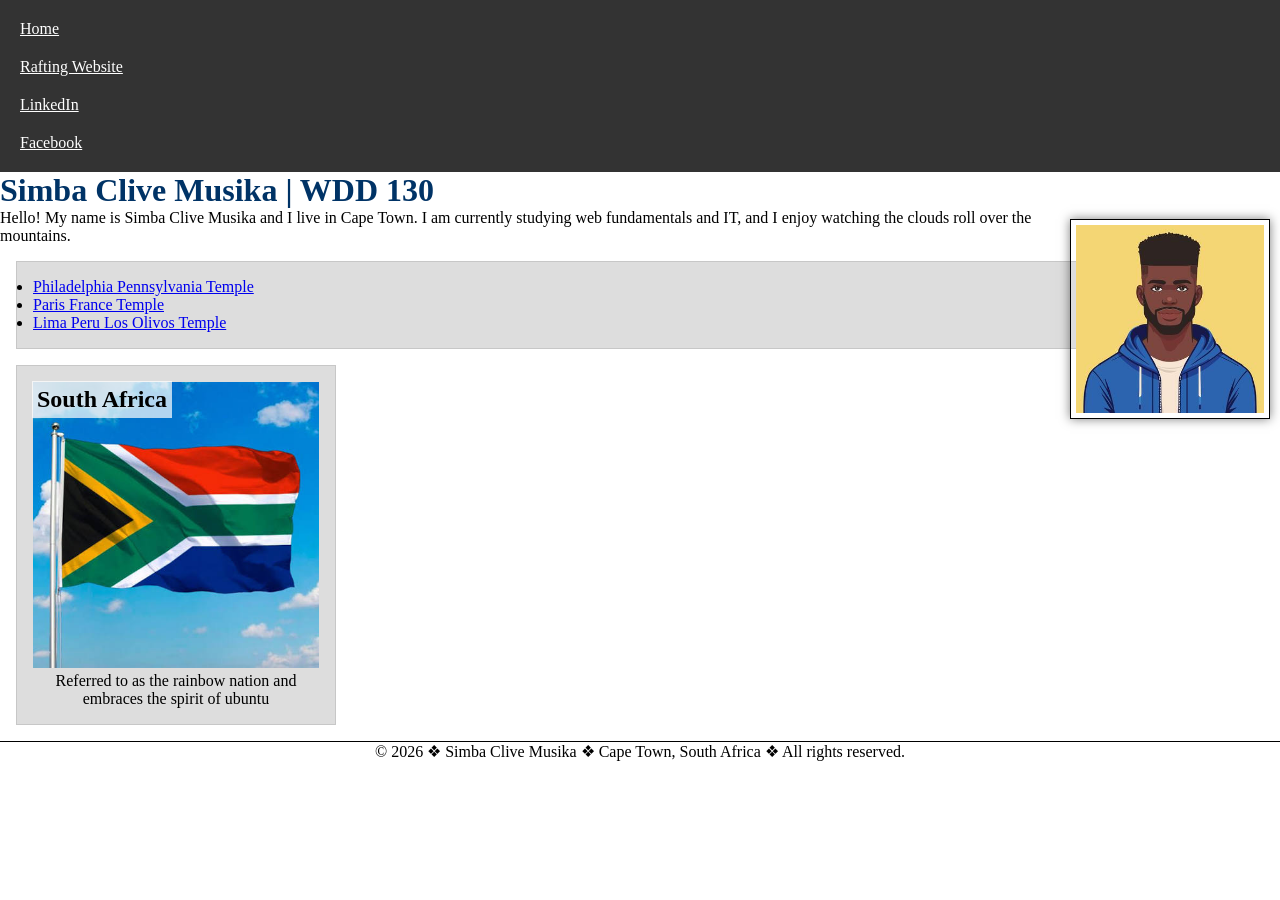
<file: index.html>
<!DOCTYPE html>
<html lang="en-US">
<head>
    <meta charset="utf-8">
    <meta name="viewport" content="width=device-width, initial-scale=1.0">
    <title>Simba Clive Musika | WDD 130</title>
    <link rel="stylesheet" href="styles/styles.css">
</head>
<body>

    <header>
        <nav>
            <a href="#">Home</a>
           <a href="wwr/about.html">Rafting Website</a>
            <a href="https://linkedin.com" target="_blank">LinkedIn</a>
            <a href="https://facebook.com" target="_blank">Facebook</a>
        </nav>
    </header>

    <main>
        <h1>Simba Clive Musika | WDD 130</h1>
        <img src="images/profile.jpg" alt="Simba Clive Musika" width="200">
        <p>Hello! My name is Simba Clive Musika and I live in Cape Town. I am currently studying web fundamentals and IT, and I enjoy watching the clouds roll over the mountains.</p>
        
        <ul class="box">
          <li><a href="https://www.churchofjesuschrist.org/temples/details/philadelphia-pennsylvania-temple" target="_blank">Philadelphia Pennsylvania Temple</a></li>
          <li><a href="https://www.churchofjesuschrist.org/temples/details/paris-france-temple" target="_blank">Paris France Temple</a></li>
          <li><a href="https://www.churchofjesuschrist.org/temples/details/lima-peru-los-olivos-temple" target="_blank">Lima Peru Los Olivos Temple</a></li>
        </ul>
    </main>
    
    <aside class="box">
      <h2>South Africa</h2>
      <img src="images/south-africa.jpg" alt="South Africa Flag">
      <p>Referred to as the rainbow nation and embraces the spirit of ubuntu</p>
    </aside>

    <footer>
        <p>&copy; 2026 ❖ Simba Clive Musika ❖ Cape Town, South Africa ❖ All rights reserved.</p>
    </footer>
</body>
</html>
</file>
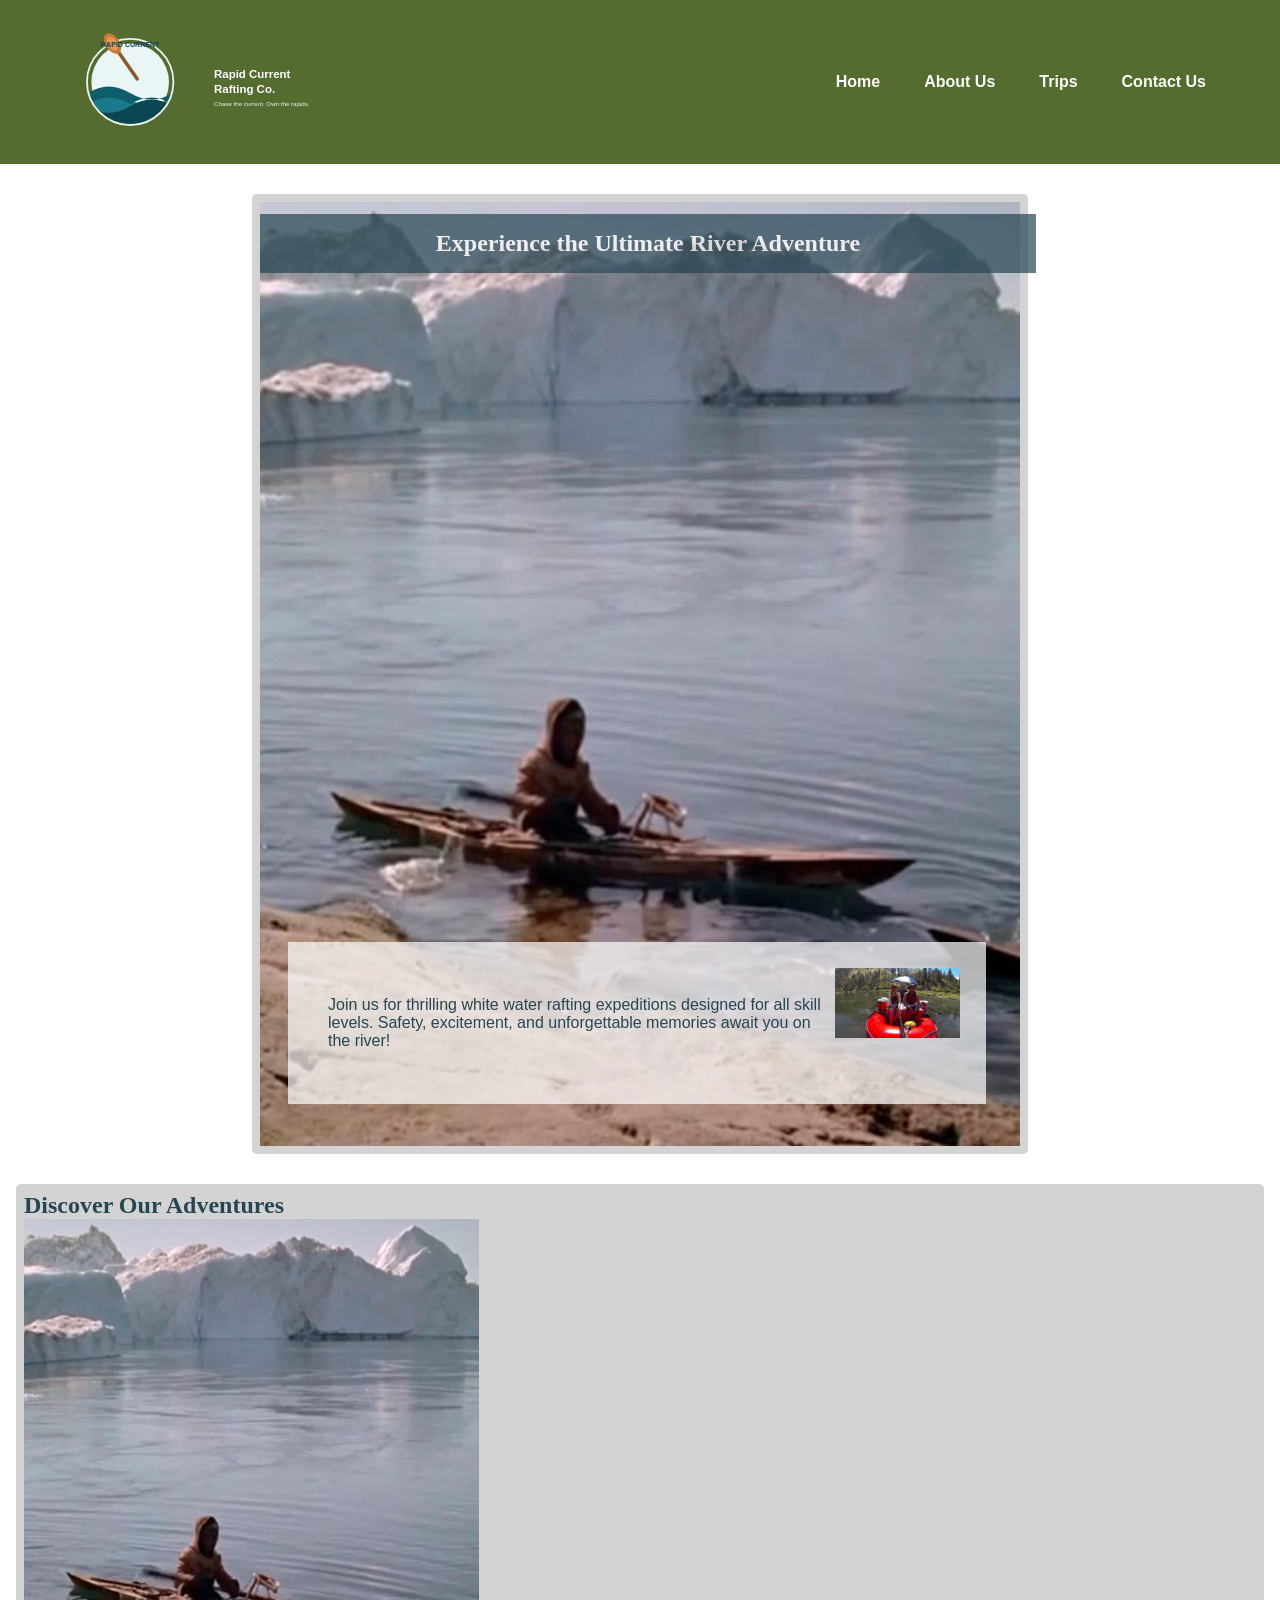
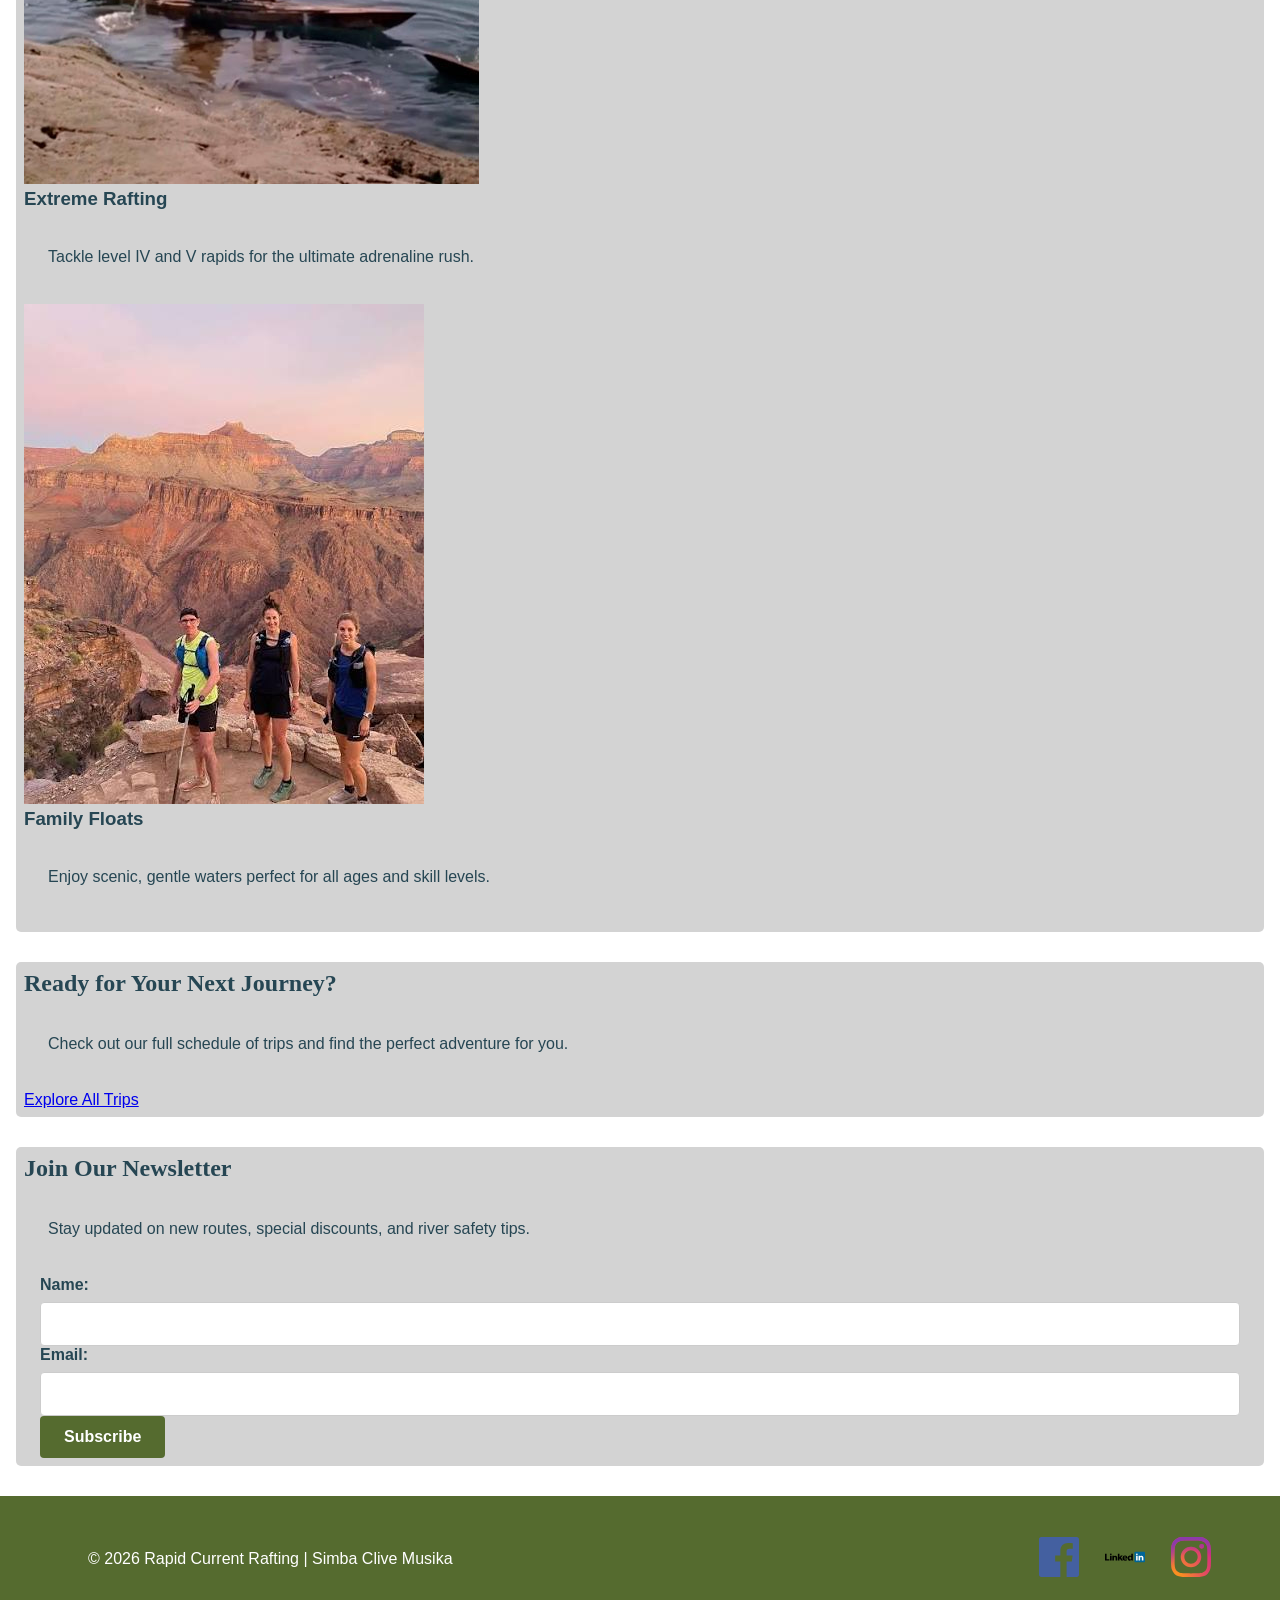
<file: wwr/index.html>
<!DOCTYPE html>
<html lang="en-US">
<head>
    <meta charset="UTF-8">
    <meta name="viewport" content="width=device-width, initial-scale=1.0">
    <title>Rapid Current Rafting</title>
    <meta name="description" content="Explore our exciting rafting trips and book your adventure today!">
    <meta name="author" content="Simba Clive Musika">
    <link rel="stylesheet" href="styles/rafting.css">
</head>
<body>
    <header>
    <img src="images/rapid-current-logo.svg" alt="Rapid Current Rafting Logo" width="300">
    <nav>
        <a href="index.html">Home</a>
        <a href="about.html">About Us</a>
        <a href="trips.html">Trips</a>
        <a href="contact.html">Contact Us</a>
    </nav>
</header>
<main>
    <section class="hero">
        <img src="images/adventure1.jpg" alt="Whitewater rafting adventure">
        <h1>Experience the Ultimate River Adventure</h1>
        <article>
            <img src="images/adventure2.jpg" alt="Rafting paddle">
            <p>Join us for thrilling white water rafting expeditions designed for all skill levels. Safety, excitement, and unforgettable memories await you on the river!</p>
        </article>
    </section>
</main>

<!-- Purpose & Offerings Grid Section -->
        <section class="offerings-grid">
            <h2>Discover Our Adventures</h2>
            <div class="grid-container">
                <div class="grid-item">
                    <img src="images/adventure1.jpg" alt="Thrilling rapids">
                    <h3>Extreme Rafting</h3>
                    <p>Tackle level IV and V rapids for the ultimate adrenaline rush.</p>
                </div>
                <div class="grid-item">
                    <img src="images/adventure4.jpg" alt="Family river float">
                    <h3>Family Floats</h3>
                    <p>Enjoy scenic, gentle waters perfect for all ages and skill levels.</p>
                </div>
            </div>
        </section>

      
        <section class="cta-section">
            <h2>Ready for Your Next Journey?</h2>
            <p>Check out our full schedule of trips and find the perfect adventure for you.</p>
            <a href="trips.html" class="cta-button">Explore All Trips</a>
        </section>

     
        <section class="newsletter-section">
            <h2>Join Our Newsletter</h2>
            <p>Stay updated on new routes, special discounts, and river safety tips.</p>
            <form method="get" action="#">
                <div class="form-item">
                    <label for="newsletter-name">Name:</label>
                    <input type="text" id="newsletter-name" name="newsletter-name" required>
                </div>
                <div class="form-item">
                    <label for="newsletter-email">Email:</label>
                    <input type="email" id="newsletter-email" name="newsletter-email" required>
                </div>
                <button type="submit" class="submit-btn">Subscribe</button>
            </form>
        </section>

    <footer>
        <p>&copy; 2026 Rapid Current Rafting | Simba Clive Musika</p>
        <nav class="socialmedia">
            <a href="https://facebook.com"><img src="images/facebook.svg" alt="Facebook Icon"></a>
            <a href="https://linkedin.com"><img src="images/linkedin.svg" alt="LinkedIn Icon"></a>
            <a href="https://instagram.com"><img src="images/instagram.svg" alt="Instagram Icon"></a>
        </nav>
    </footer>
</body>
</html>
</file>
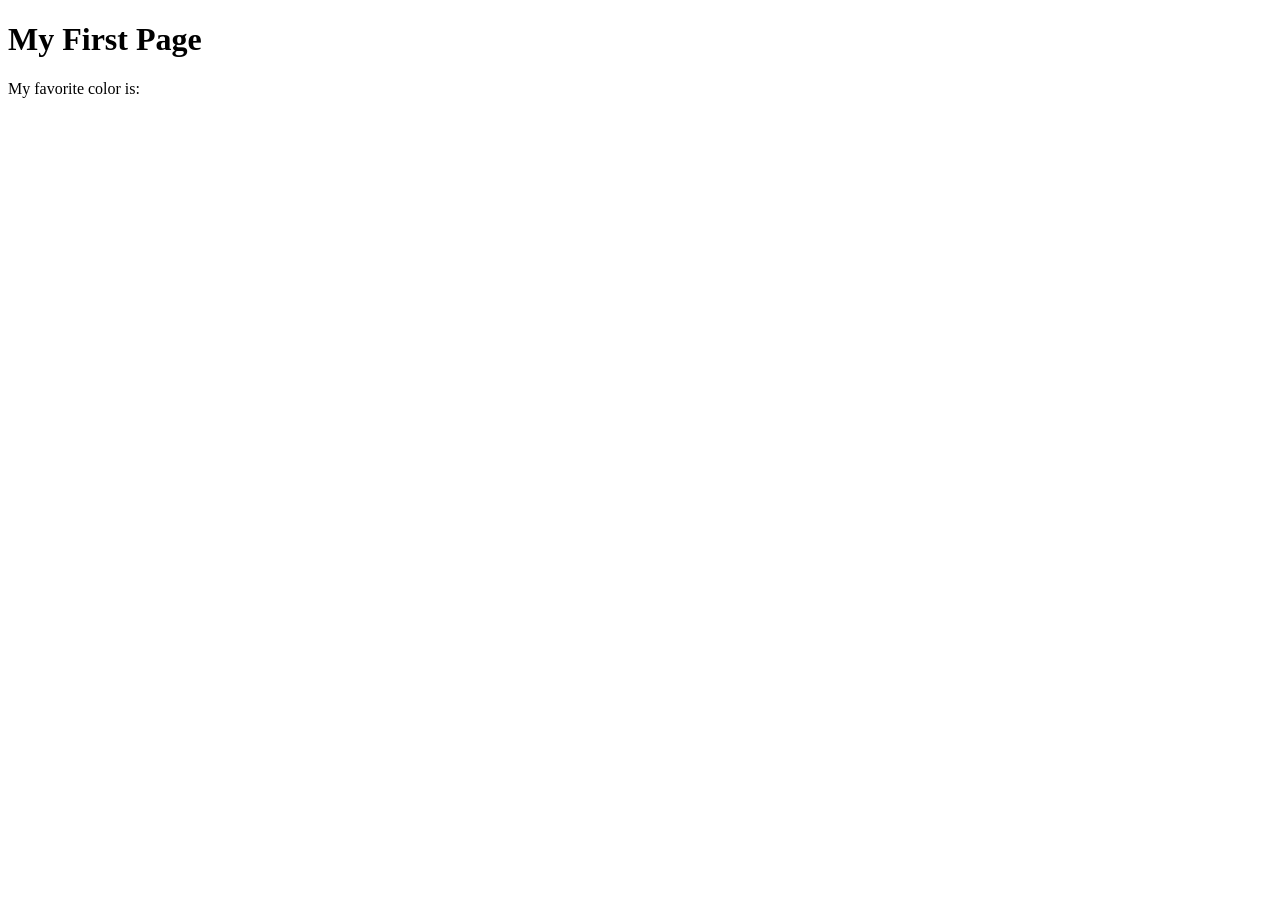
<file: week01/first-page.html>
<!DOCTYPE html>
<html lang="en">
<head>
    <meta charset="UTF-8">
    <meta name="viewport" content="width=device-width, initial-scale=1.0">
    <title>My First Page</title>
</head>
<body>
    <h1>My First Page</h1>
    <p>My favorite color is: </p>
</body>
</html>
</file>
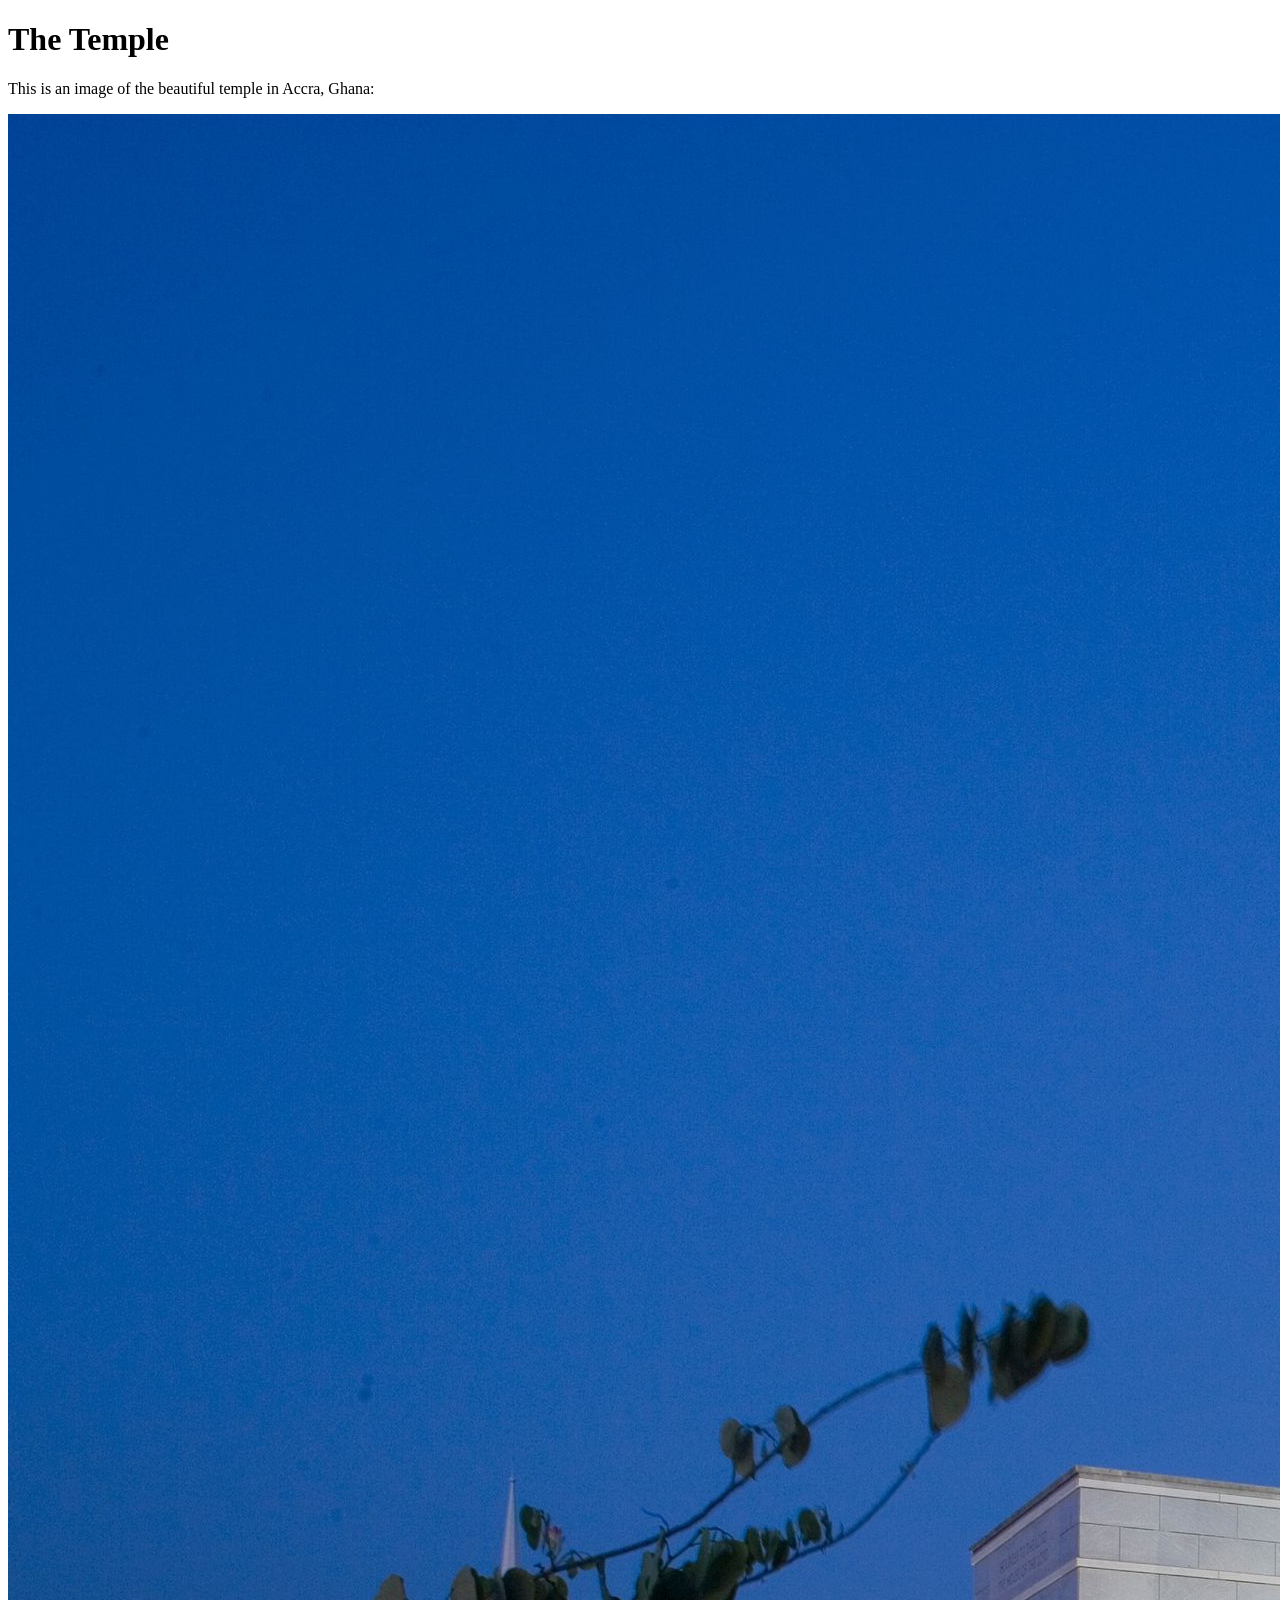
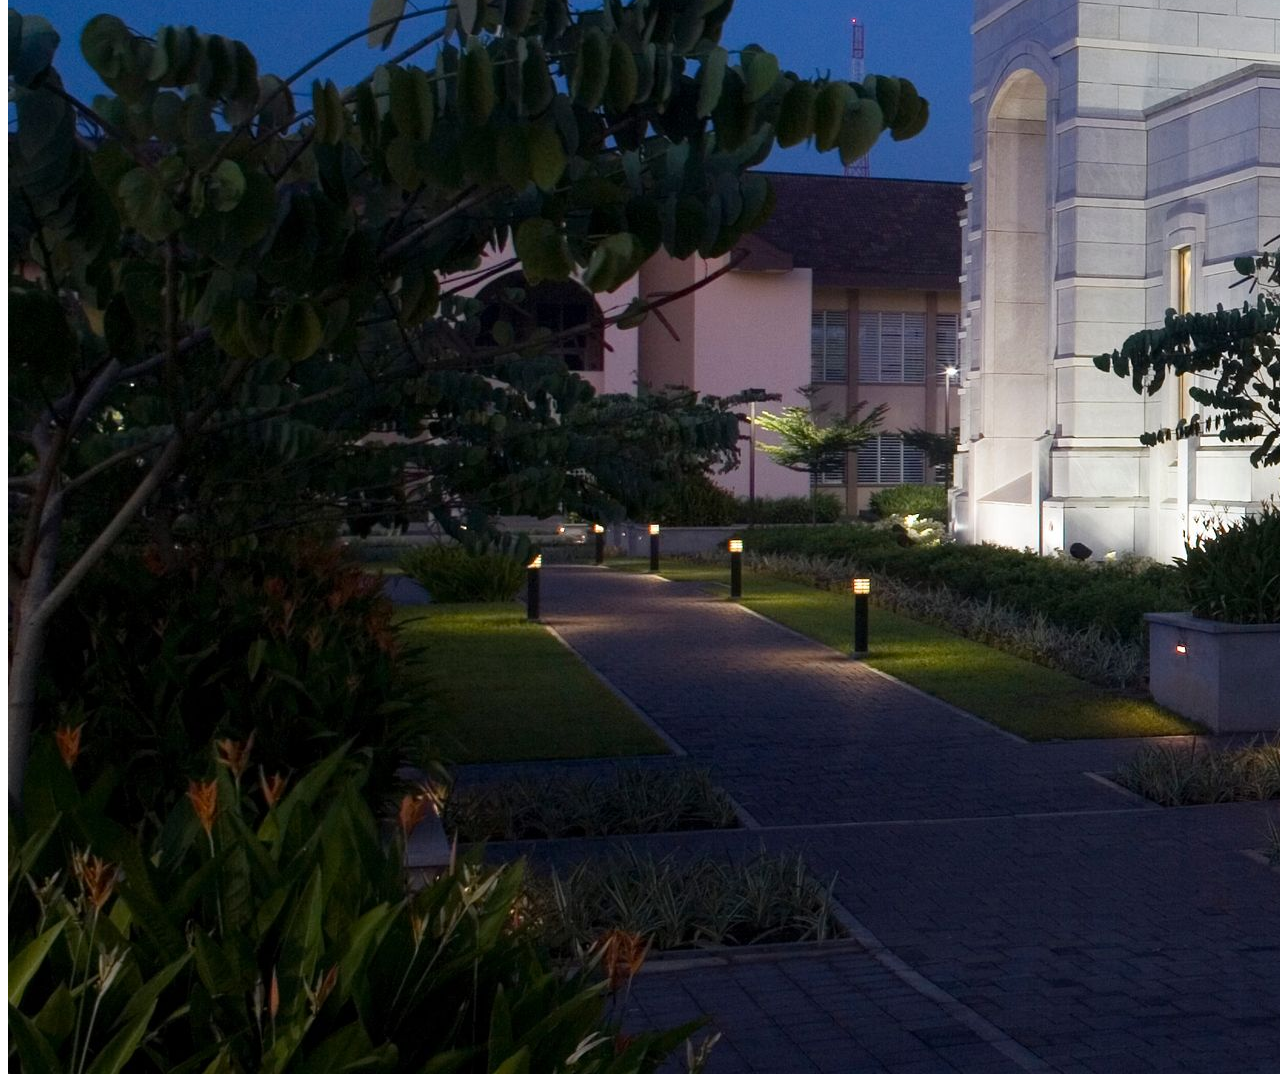
<file: week01/images.html>
<!DOCTYPE html>
<html lang="en">
<head>
    <meta charset="UTF-8">
    <meta name="viewport" content="width=device-width, initial-scale=1.0">
    <title>Temple Image</title>
</head>
<body>
    <h1>The Temple</h1>
    <p>This is an image of the beautiful temple in Accra, Ghana:</p>
    <img src="images/temple-large.jpeg" alt="The Accra Ghana Temple">
    
</body>
</html>
</file>
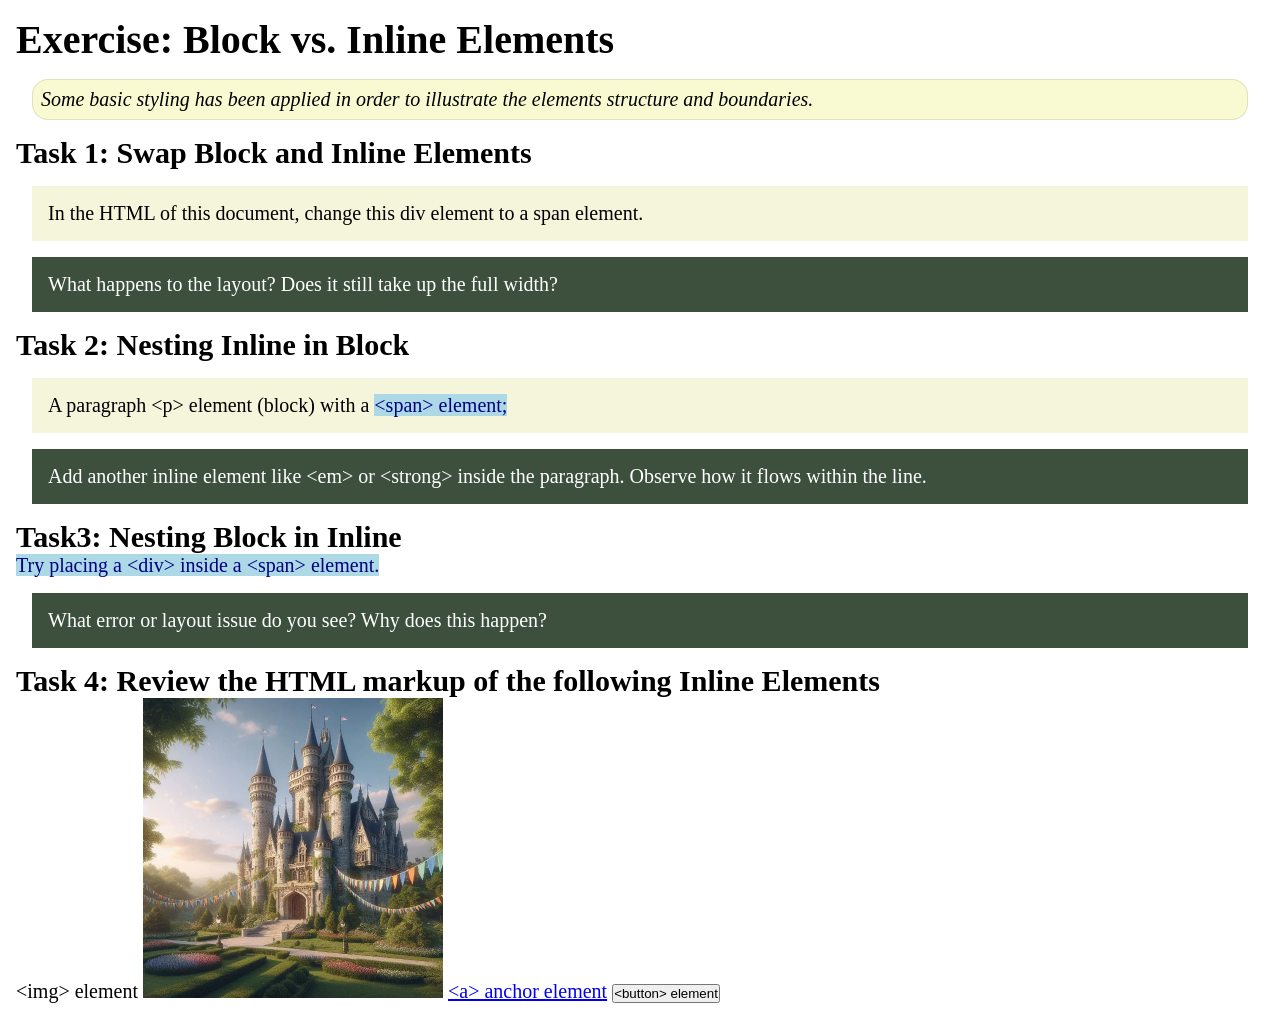
<file: week02/block-vs-inline.html>
<!DOCTYPE html>
<html lang="en">

<head>
    <meta charset="UTF-8">
    <meta name="viewport" content="width=device-width, initial-scale=1.0">
    <title>Exercise: Block vs. Inline Elements</title>
    <link rel="stylesheet" href="styles/block-vs-inline.css">
</head>

<body>
    <main>
        <h1>Exercise: Block vs. Inline Elements</h1>
        <p class="note">Some basic styling has been applied in order to illustrate the elements structure and
            boundaries.</p>

        <h2>Task 1: Swap Block and Inline Elements</h2>
        <div>In the HTML of this document, change this div element to a span element.</div>

        <p class="question">What happens to the layout? Does it still take up the full width?</p>

        <h2>Task 2: Nesting Inline in Block</h2>
        <p>A paragraph &lt;p&gt; element (block) with a <span>&lt;span&gt; element;</span></p>
        <p class="question">Add another inline element like &lt;em&gt; or &lt;strong&gt; inside the paragraph. Observe
            how it flows within the line.</p>

        <h2>Task3: Nesting Block in Inline</h2>
        <span>Try placing a &lt;div&gt; inside a &lt;span&gt; element.</span>
            <p class="question">What error or layout issue do you see? Why does this happen?</p>


            <h2>Task 4: Review the HTML markup of the following Inline Elements</h2>
        &lt;img&gt; element
        <img src="images/castle.webp" alt="placeholder image (images are inline)" width="300" height="300">
        <a href="https://churchofjesuschrist.org">&lt;a&gt; anchor element</a>
        <button type="button">&lt;button&gt; element</button>
    </main>
</body>

</html>
</file>
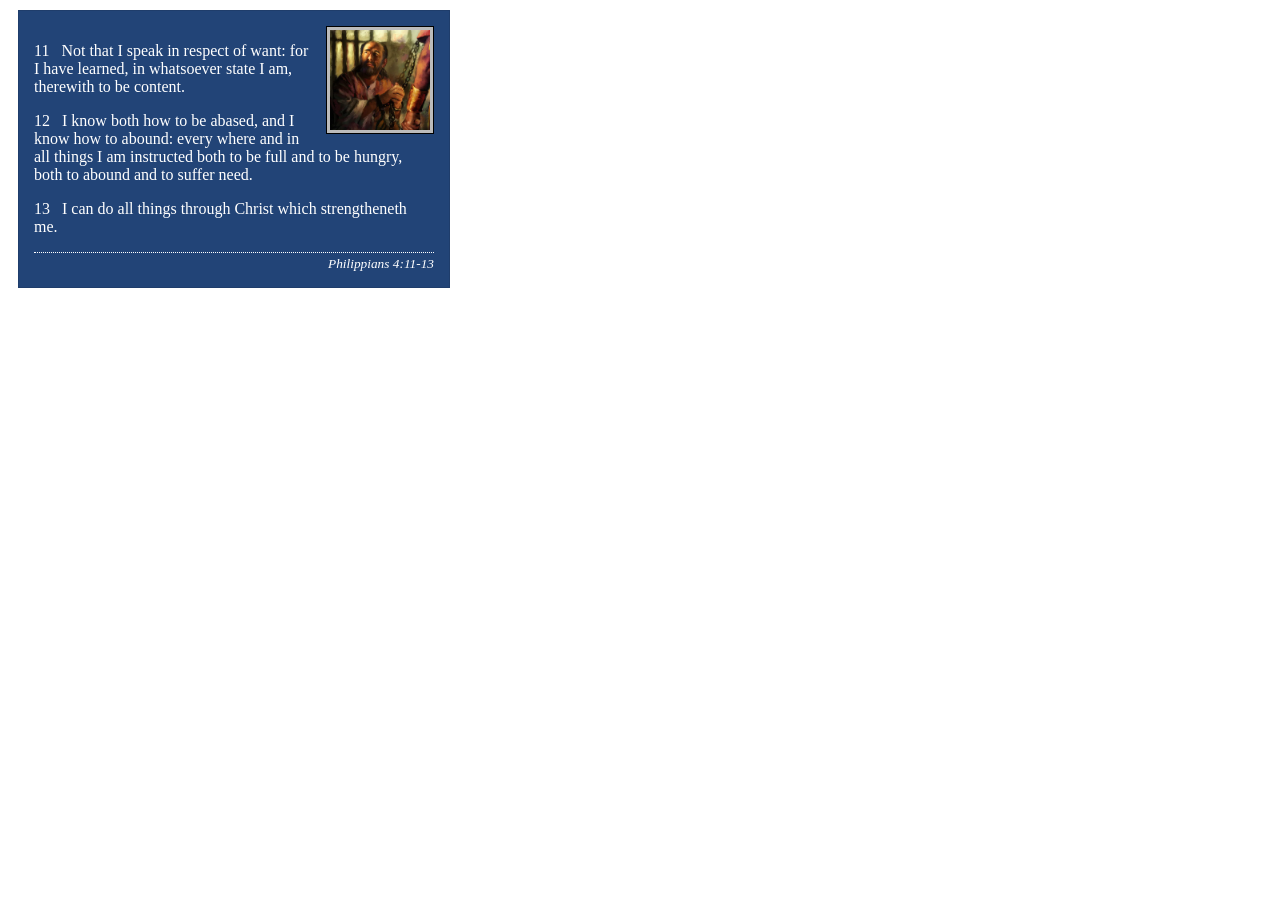
<file: week02/box-model-solution.html>
<!DOCTYPE html>
<html lang="en">
<head>
    <meta charset="UTF-8">
    <meta name="viewport" content="width=device-width, initial-scale=1.0">
    <title>Box Model Activity</title>
    <link rel="stylesheet" href="styles/box-model-solution.css">
</head>
<body>
    <main>
        <div class="callout">
            <img src="images/apostle-paul-imprisoned.webp" alt="Paul the Apostle - Imprisoned in Rome" width="200" height="200">
            <blockquote>
                <p>11 &nbsp; Not that I speak in respect of want: for I have learned, in whatsoever state I am, therewith to be content.</p>
                <p>12 &nbsp; I know both how to be abased, and I know how to abound: every where and in all things I am instructed both to be full and to be hungry, both to abound and to suffer need.</p>
                <p>13 &nbsp; I can do all things through Christ which strengtheneth me.</p>
            </blockquote>
            <cite>Philippians 4:11-13</cite>
        </div>
    </main>
</body>
</html>
</file>
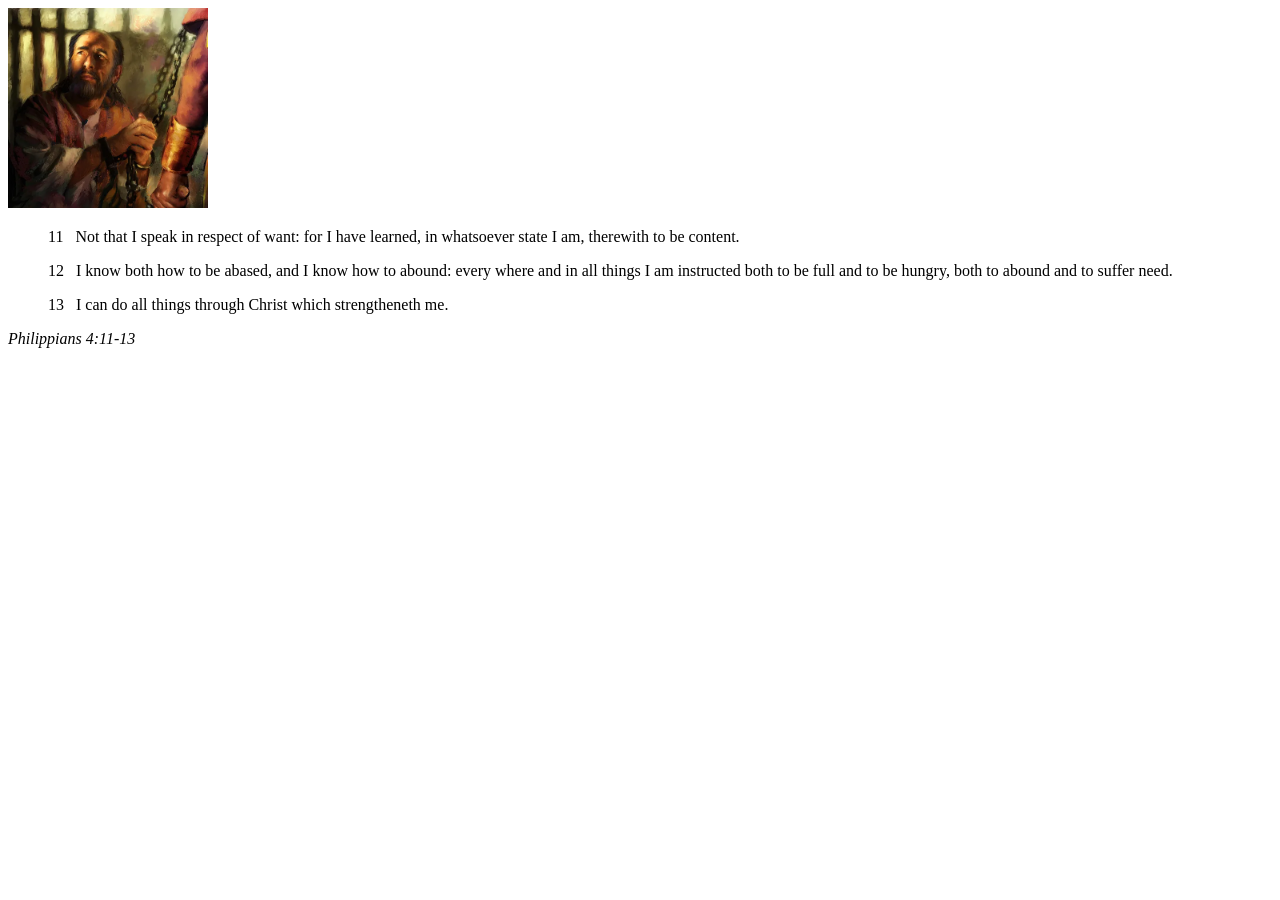
<file: week02/box-model.html>
<!DOCTYPE html>
<html lang="en">
<head>
    <meta charset="UTF-8">
    <meta name="viewport" content="width=device-width, initial-scale=1.0">
    <title>Box Model Activity</title>
</head>
<body>
    <main>
        <div class="callout">
            <img src="images/apostle-paul-imprisoned.webp" alt="Paul the Apostle - Imprisoned in Rome" width="200" height="200">
            <blockquote>
                <p>11 &nbsp; Not that I speak in respect of want: for I have learned, in whatsoever state I am, therewith to be content.</p>
                <p>12 &nbsp; I know both how to be abased, and I know how to abound: every where and in all things I am instructed both to be full and to be hungry, both to abound and to suffer need.</p>
                <p>13 &nbsp; I can do all things through Christ which strengtheneth me.</p>
            </blockquote>
            <cite>Philippians 4:11-13</cite>
        </div>
    </main>
</body>
</html>
</file>
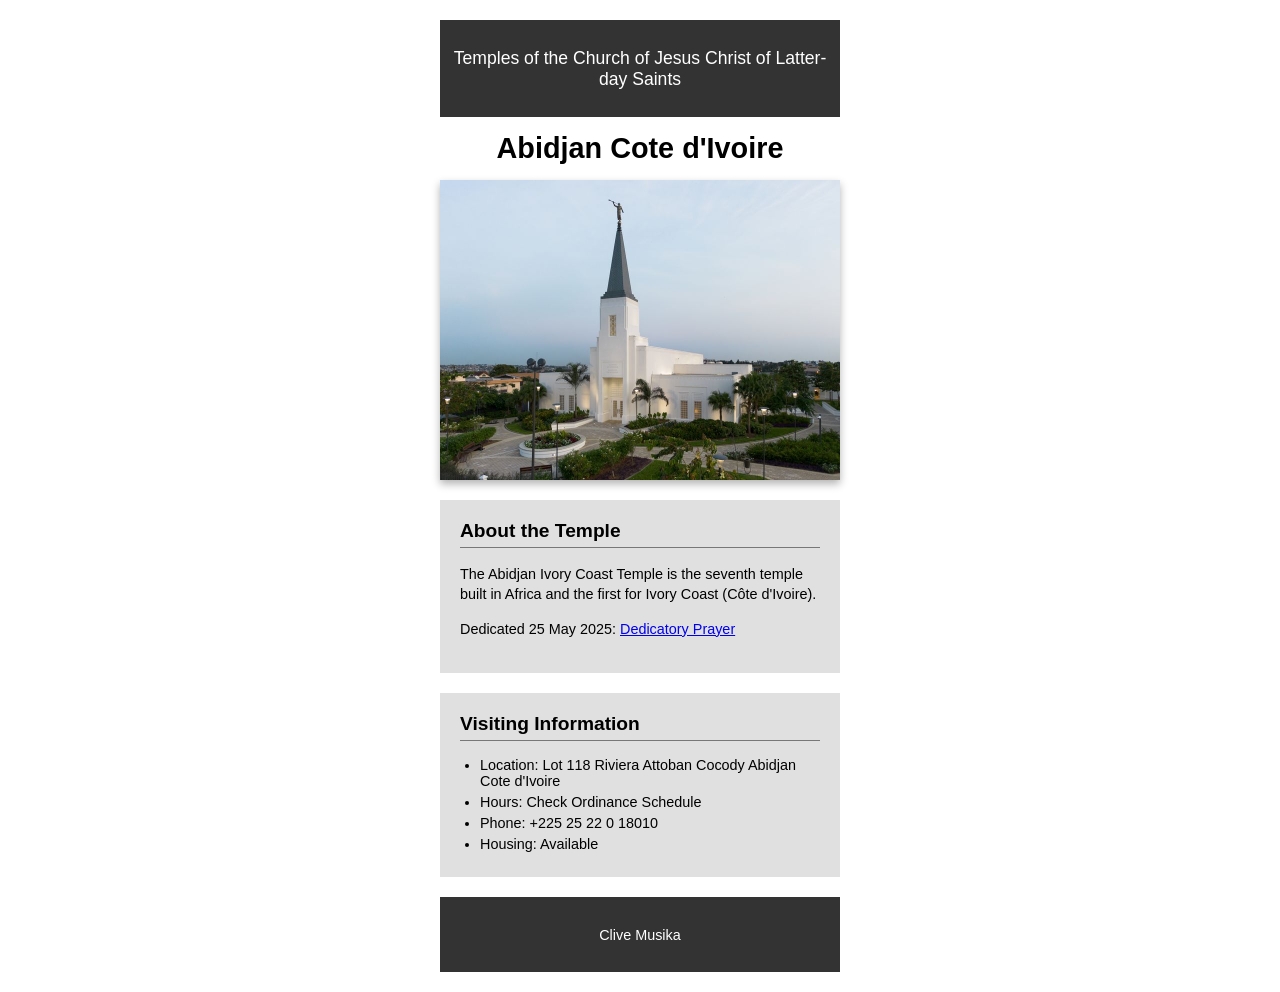
<file: week02/temple.html>
<!DOCTYPE html>
<html lang="en">

<head>
    <meta charset="UTF-8">
    <meta name="viewport" content="width=device-width, initial-scale=1.0">
    <title>Temple Card - Abidjan Cote d'Ivoire</title>
    <link rel="stylesheet" href="styles/temple.css">
</head>

<body>
    <header>
        <p>Temples of the Church of Jesus Christ of Latter-day Saints</p>
    </header>
    <main>
        <h1>Abidjan Cote d'Ivoire</h1>
        <picture>
            <img src="images/abidjan-ivory-coast.jpeg" alt="Abidjan Cote d'Ivoire Temple">
        <section>
            <h2>About the Temple</h2>
            <p>The Abidjan Ivory Coast Temple is the seventh temple built in Africa and the first for Ivory Coast (Côte
                d'Ivoire).</p>
            <p>Dedicated 25 May 2025: <a
                    href="https://www.churchofjesuschrist.org/temples/dedicatory-prayer/abidjan-ivory-coast-temple/2025-05-25?lang=eng"
                    target="_blank" rel="noopener noreferrer">Dedicatory Prayer</a></p>
        </section>
        <section>
            <h2>Visiting Information</h2>
            <ul>
                <li>Location: Lot 118 Riviera Attoban Cocody Abidjan Cote d'Ivoire</li>
                <li>Hours: Check Ordinance Schedule</li>
                <li>Phone: +225 25 22 0 18010</li>
                <li>Housing: Available</li>
            </ul>
        </section>
    </main>
    <footer>
        <p>Clive Musika</p>
    </footer>
</body>

</html>
</file>
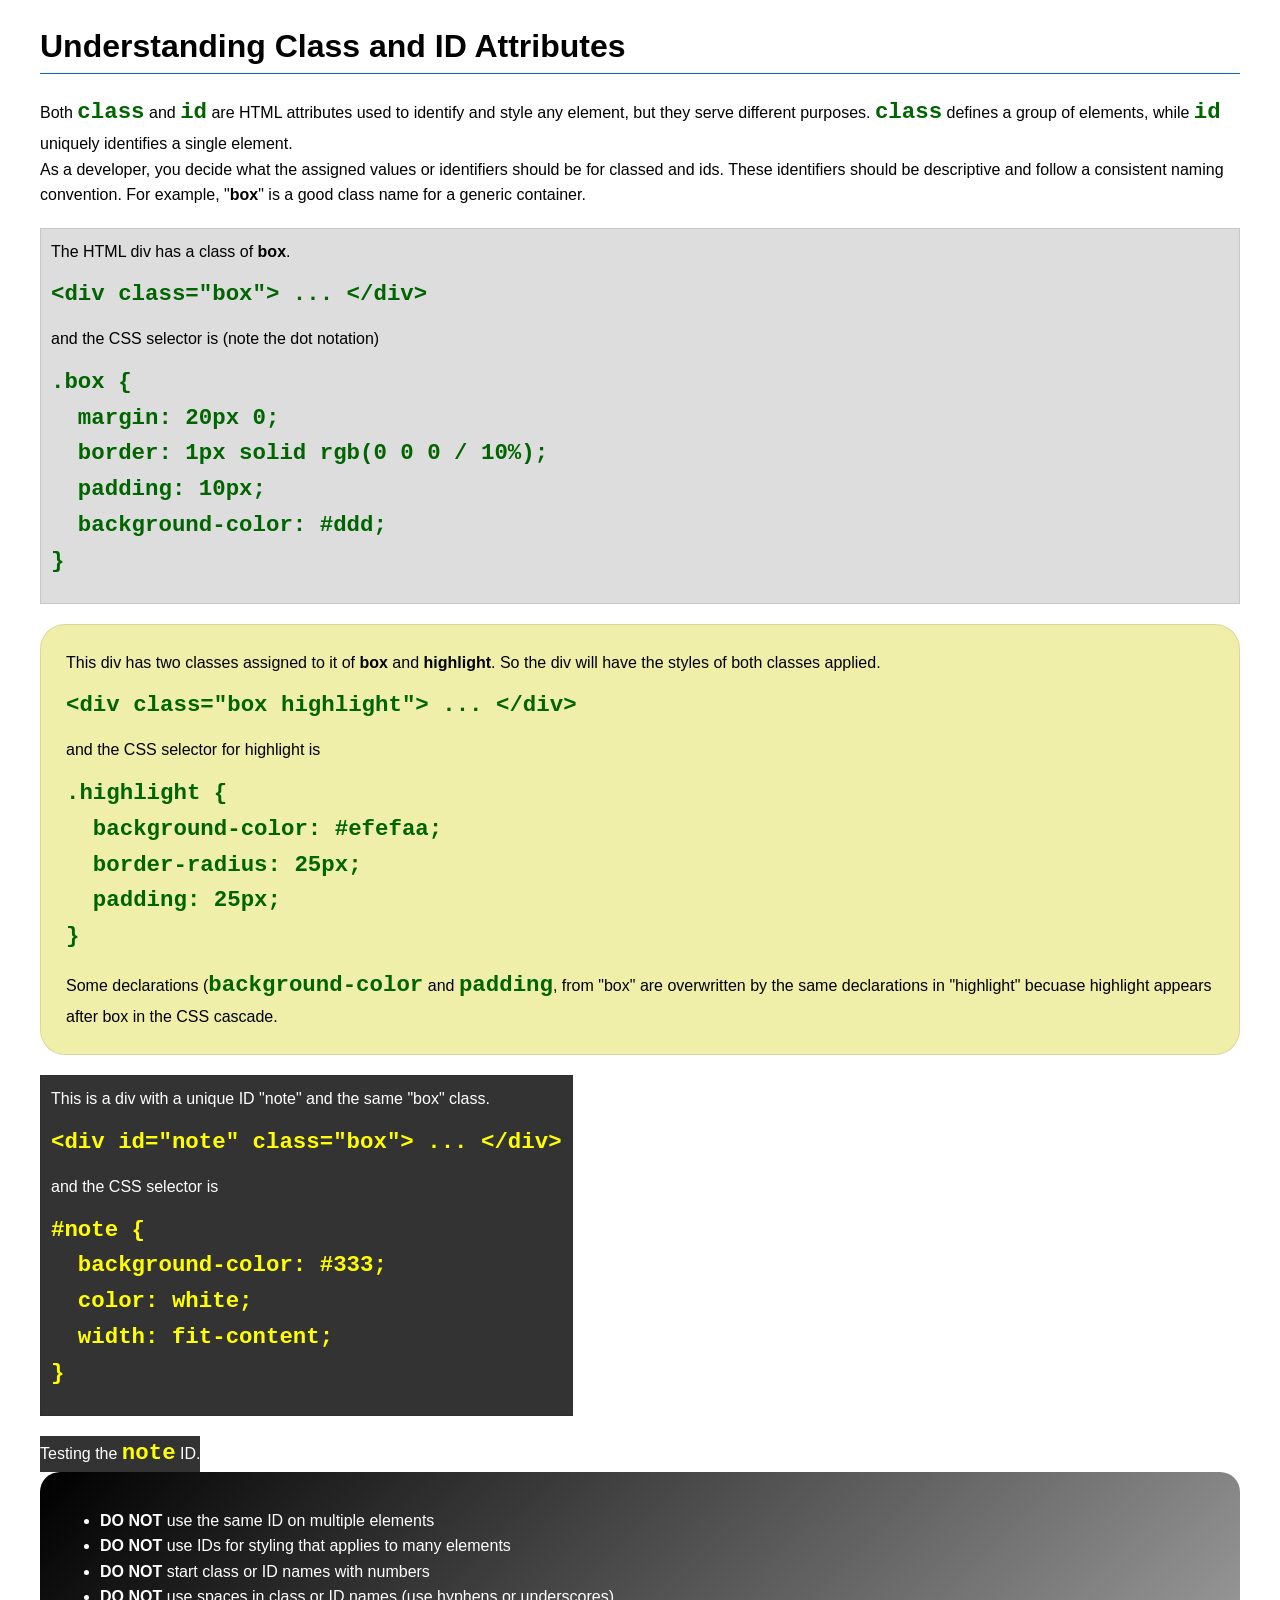
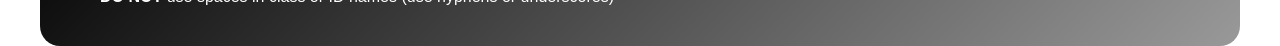
<file: week03/class-and-id.html>
<!DOCTYPE html>
<html lang="en">

<head>
    <meta charset="UTF-8">
    <meta name="viewport" content="width=device-width, initial-scale=1.0">
    <title>Class vs ID Attributes</title>
    <link rel="stylesheet" href="styles/class-and-id.css">
</head>

<body>
    <h1>Understanding Class and ID Attributes</h1>
    <p>Both <code>class</code> and <code>id</code> are HTML attributes used to identify and style any element, but they
        serve different purposes. <code>class</code> defines a group of elements, while <code>id</code> uniquely
        identifies a single element.</p>
    <p>As a developer, you decide what the assigned values or identifiers should be for classed and ids. These
        identifiers should be
        descriptive and follow a consistent naming convention. For example, "<strong>box</strong>" is a good class name
        for a generic container.</p>
    <div class="box">
        <p>The HTML div has a class of <strong>box</strong>.</p>
        <pre><code class="html">&lt;div class="box"&gt; ... &lt;/div&gt;</code></pre>
        and the CSS selector is (note the dot notation)
        <pre><code class="css">.box {
  margin: 20px 0;
  border: 1px solid rgb(0 0 0 / 10%);
  padding: 10px;
  background-color: #ddd; 
}</code></pre>
    </div>

    <div class="box highlight">
        <p>This div has two classes assigned to it of <strong>box</strong> and <strong>highlight</strong>. So the div
            will have the styles of both classes applied.</p>
        <pre><code class="html">&lt;div class="box highlight"&gt; ... &lt;/div&gt;</code></pre>
        and the CSS selector for highlight is
        <pre><code class="css">.highlight {
  background-color: #efefaa;
  border-radius: 25px;
  padding: 25px;
}</code></pre>
<p>Some declarations (<code>background-color</code> and <code>padding</code>, from "box" are overwritten by the same declarations in "highlight" becuase highlight appears after box in the CSS cascade.</p>
    </div>

    <div id="note" class="box">
        <p>This is a div with a unique ID "note" and the same "box" class.</p>
        <pre><code class="html">&lt;div id="note" class="box"&gt; ... &lt;/div&gt;</code></pre>
        and the CSS selector is
        <pre><code class="css">#note {
  background-color: #333;
  color: white;
  width: fit-content;
}</code></pre>
    </div>

    <div id="note">
        <p>Testing the <code>note</code> ID.</p>
    </div>

    <section id="best-practice">
        <ul>
            <li><strong>DO NOT</strong> use the same ID on multiple elements</li>
            <li><strong>DO NOT</strong> use IDs for styling that applies to many elements</li>
            <li><strong>DO NOT</strong> start class or ID names with numbers</li>
            <li><strong>DO NOT</strong> use spaces in class or ID names (use hyphens or underscores)</li>
        </ul>
    </section>




</body>

</html>
</file>
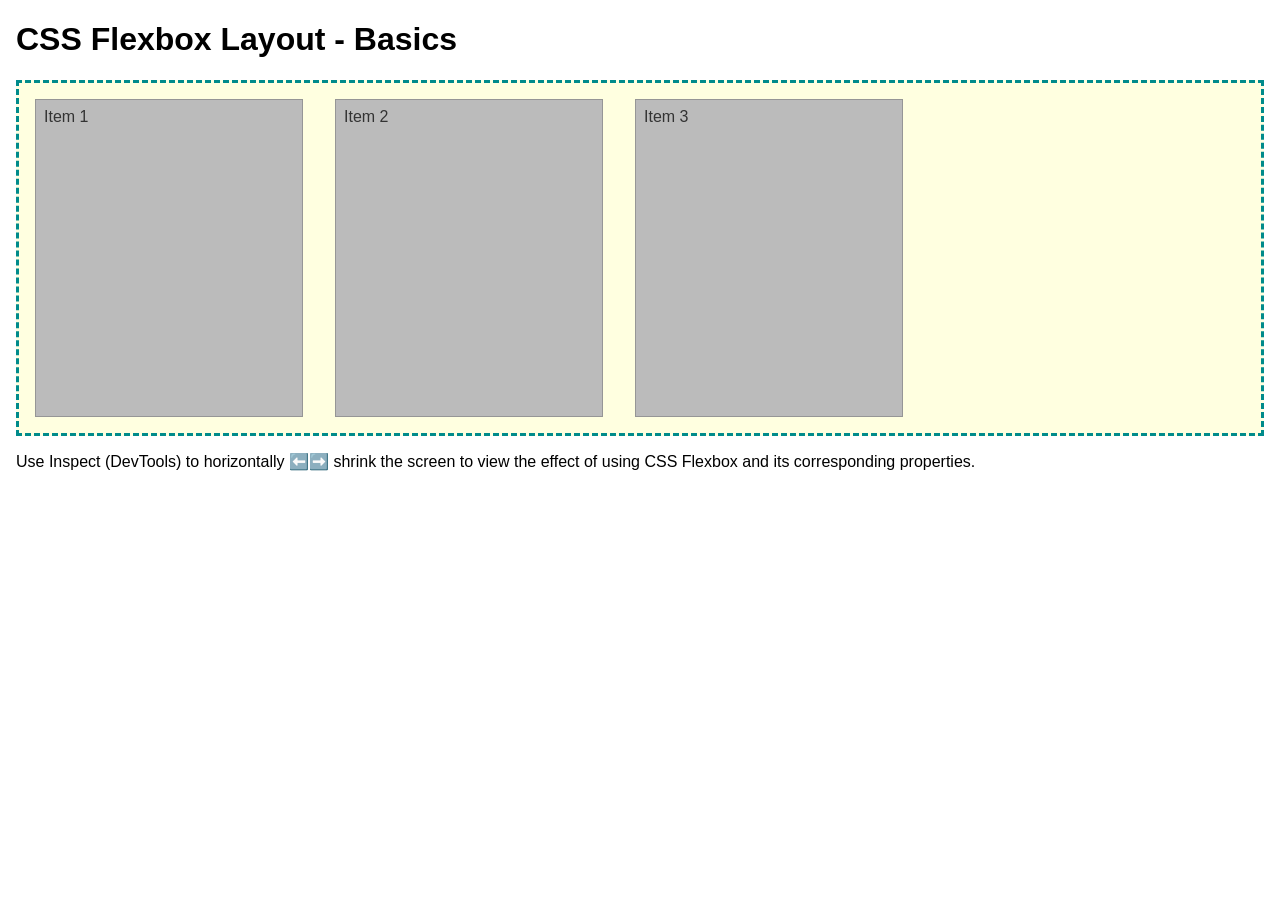
<file: week04/flexbox-layout.html>
<!DOCTYPE html>
<html lang="en">
<head>
    <meta charset="UTF-8">
    <meta name="viewport" content="width=device-width, initial-scale=1.0">
    <title>CSS Flexbox Layout - Basics</title>
    <link rel="stylesheet" href="styles/flexbox.css">
</head>
<body>
    <main>
        <h1>CSS Flexbox Layout - Basics</h1>
        <div class="flex-container">
            <div class="flex-item item1">Item 1</div>
            <div class="flex-item item2">Item 2</div>
            <div class="flex-item item3">Item 3</div>
        </div>
        <p>Use Inspect (DevTools) to horizontally ⬅️➡️ shrink the screen to view the effect of using CSS Flexbox and its corresponding properties.</p>
    </main>
</body>
</html>
</file>
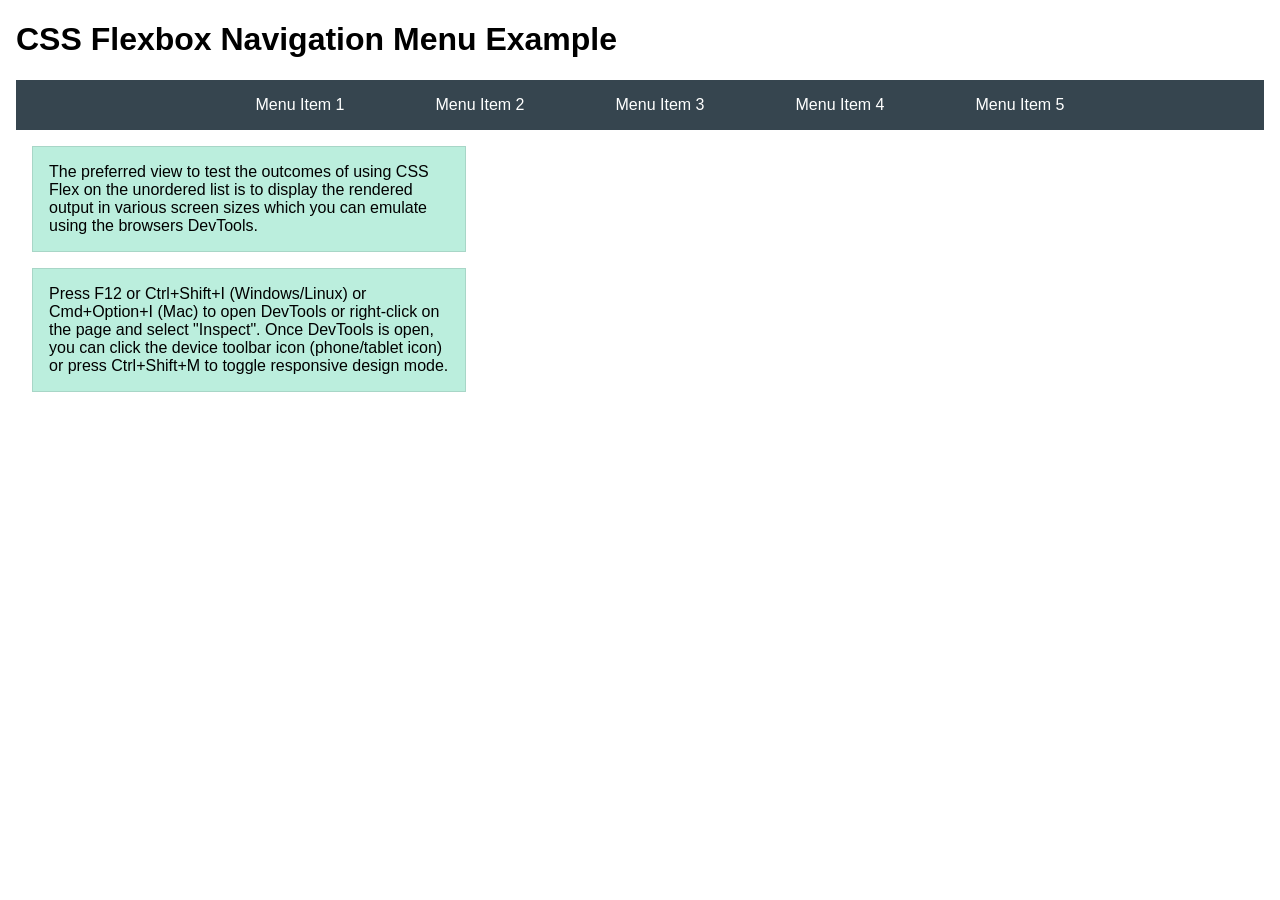
<file: week04/flexbox-menu.html>
<!DOCTYPE html>
<html lang="en">
<head>
    <meta charset="UTF-8">
    <meta name="viewport" content="width=device-width, initial-scale=1.0">
    <title>CSS Flexbox - Navigation Menu</title>
    <link rel="stylesheet" href="styles/flexbox-menu.css">
</head>
<body>
    <main>
        <h1>CSS Flexbox Navigation Menu Example</h1>
        <nav>
            <ul>
                <li><a href="#">Menu Item 1</a></li>
                <li><a href="#">Menu Item 2</a></li>
                <li><a href="#">Menu Item 3</a></li>
                <li><a href="#">Menu Item 4</a></li>
                <li><a href="#">Menu Item 5</a></li>
            </ul>
        </nav>
        <p>The preferred view to test the outcomes of using CSS Flex on the unordered list is to display the rendered output in various screen sizes which you can emulate using the browsers DevTools.</p>

        <p>Press F12 or Ctrl+Shift+I (Windows/Linux) or Cmd+Option+I (Mac) to open DevTools or right-click on the page and select "Inspect". Once DevTools is open, you can click the device toolbar icon (phone/tablet icon) or press Ctrl+Shift+M to toggle responsive design mode.</p>

                      
        
    </main>
</body>
</html>
</file>
<file: styles/styles.css>
:root {
  --primary-color: #333;
  --accent-color: #003366;
  --bg-color: #ddd;
  --border-style: 1px solid rgb(0 0 0 / 10%);
  --standard-padding: 1rem;
}


* {
  margin: 0;
  padding: 0;
  box-sizing: border-box;
}

main img {
  float: right;
  margin: 10px;
  border: 1px solid #000;
  padding: 5px;
  box-shadow: 0 0 10px rgba(0, 0, 0, 0.5);
}

aside {
  width: 20rem;
  text-align: center;
  position: relative;
}

aside h2 {
  position: absolute;
  top: 15px;
  left: 15px;
  background-color: rgba(255, 255, 255, 0.7);
  padding: 5px;
  z-index: 10;
}

aside img {
  width: 100%;
  height: auto;
}

nav {
  background-color: var(--primary-color);
  padding: 10px;
}

nav a {
  color: white;
  padding: 10px;
  display: block;
}

h1 {
  color: var(--accent-color);
}

footer {
  clear: both;
  margin-top: 15px;
  border-top: 1px solid #000;
  text-align: center;
}


.box {
  margin: var(--standard-padding);
  border: var(--border-style);
  padding: var(--standard-padding);
  background-color: var(--bg-color);
  color: #000;
}
</file>
<file: wwr/styles/rafting.css>
:root {
  --primary-color: #556b2f;    
  --secondary-color: lightgrey;  
  --accent1-color: #264653;    
  --accent2-color: #e9c46a;    
  --heading-font: "Georgia", serif;
  --body-font: Arial, Helvetica, sans-serif;
  --border-style: 1px solid rgb(0 0 0 / 10%);
}

* {
  margin: 0;
  padding: 0;
  box-sizing: border-box;
}

body {
  font-family: var(--body-font);
  color: var(--accent1-color);
}

/* Header Grid and Layout */
header {
  display: grid;
  grid-template-columns: auto 1fr;
  align-items: center;
  justify-content: space-between;
  width: 100%;
  background-color: var(--primary-color);
  color: white;
  padding: 1rem 5%;
}

header nav {
  display: flex;
  justify-content: flex-end;
  gap: 1.5rem;
}

header nav a {
  color: white;
  text-decoration: none;
  padding: 0 10px;
  font-weight: bold;
}

header nav a:hover {
  text-decoration: underline;
}

main {
  max-width: 840px;
  margin: 0 auto;
  padding: 0 1rem;
}

section {
  margin: 30px 16px;
  padding: 8px;
  background-color: var(--secondary-color);
  border-radius: 5px;
}

h1 {
  font-family: var(--heading-font);
  color: var(--primary-color);
}

h2 {
  font-family: var(--heading-font);
  color: var(--accent1-color);
}

p, article {
  margin: 30px 16px;
  padding: 8px;
}

/* Footer Layout & Social Media */
footer {
  display: flex;
  justify-content: space-between;
  align-items: center;
  width: 100%;
  background-color: var(--primary-color);
  color: white;
  padding: 1rem 5%;
}

footer nav a {
  color: var(--accent2-color);
}

.socialmedia {
  display: flex;
  gap: 1rem;
}

.socialmedia a {
  text-decoration: none;
}

.socialmedia a img {
  width: 40px;
  height: 40px;
  margin: 5px;
}

/* Hero Section */
.hero {
  position: relative;
}

.hero img {
  display: block;
  width: 100%;
  height: auto;
}

.hero h1 {
  position: absolute;
  top: 20px;
  width: 100%;
  padding: 16px;
  text-align: center;
  opacity: 0.7;
  background-color: var(--accent1-color);
  color: #fff;
}

main > h1 {
  text-align: center;
  margin: 20px 0;
  color: var(--accent1-color);
}

.hero article {
  position: absolute;
  bottom: 20px;
  left: 20px;
  width: 90%;
  padding: 16px;
  background-color: rgba(255, 255, 255, 0.7);
}

.hero article img {
  float: right;
  width: 125px;
  margin: 10px;
}

.adventure-grid {
  display: flex;
  justify-content: space-around;
  gap: 1rem;
  flex-wrap: wrap;
  margin-top: 1rem;
}

.adventure-grid figure {
  text-align: center;
  max-width: 150px;
}

.adventure-grid img {
  width: 150px;
  height: 150px;
  object-fit: cover;
  border-radius: 4px;
}

.adventure-grid figcaption {
  font-size: 0.9rem;
  margin-top: 0.5rem;
}

/* --- Contact Page Additions --- */

.contact-info ul {
  list-style-type: none;
  margin: 1rem 16px;
}

.contact-info li {
  margin-bottom: 0.5rem;
}

.map-container {
  margin: 1rem 16px;
  border: var(--border-style);
  border-radius: 4px;
  overflow: hidden;
}

.map-container iframe {
  width: 100%;
}

.employees {
  margin: 30px 16px;
  background: var(--secondary-color);
  padding: 1rem;
  border-radius: 5px;
}

.employee-grid {
  display: flex;
  gap: 1rem;
  justify-content: space-between;
  flex-wrap: wrap;
  margin-top: 1rem;
}

.employee-grid figure {
  flex: 1;
  min-width: 200px;
  text-align: center;
  background: white;
  padding: 1rem;
  border-radius: 4px;
  border: var(--border-style);
}

.employee-grid img {
  width: 100%;
  height: 150px;
  object-fit: cover;
  border-radius: 4px;
  margin-bottom: 0.5rem;
}

.contact-form-section {
  background: var(--secondary-color);
  padding: 2rem;
  border-radius: 5px;
  margin: 30px 16px;
}

.contact-form-section form {
  display: flex;
  flex-direction: column;
  gap: 1.25rem;
  margin-top: 1rem;
}

.form-item {
  display: flex;
  flex-direction: column;
  gap: 0.5rem;
  margin: 0 16px;
}

.form-item label {
  font-weight: bold;
  color: var(--accent1-color);
}

.form-item input[type="text"],
.form-item input[type="email"],
.form-item textarea {
  padding: 0.75rem;
  border: 1px solid #ccc;
  border-radius: 4px;
  font-size: 1rem;
  width: 100%;
  background-color: white;
}

fieldset.form-item {
  border: 1px solid #ccc;
  padding: 1rem;
  border-radius: 4px;
  background: white;
}

fieldset.form-item legend {
  font-weight: bold;
  color: var(--accent1-color);
  padding: 0 0.5rem;
}

fieldset.form-item div {
  display: flex;
  align-items: center;
  gap: 0.5rem;
  margin-top: 0.5rem;
}

fieldset.form-item input[type="radio"] {
  width: 1.2rem;
  height: 1.2rem;
}

fieldset.form-item label {
  font-weight: normal;
  color: var(--accent1-color);
}

.checkbox-item {
  flex-direction: row;
  align-items: center;
  gap: 0.75rem;
}

.checkbox-item input[type="checkbox"] {
  width: 1.2rem;
  height: 1.2rem;
}

.checkbox-item label {
  font-weight: normal;
  color: var(--accent1-color);
}

button[type="submit"] {
  background-color: var(--primary-color);
  color: white;
  border: none;
  padding: 0.75rem 1.5rem;
  font-size: 1rem;
  font-weight: bold;
  border-radius: 4px;
  cursor: pointer;
  margin-left: 16px;
  transition: opacity 0.2s ease;
}

button[type="submit"]:hover {
  opacity: 0.9;
}
</file>
<file: week02/styles/block-vs-inline.css>
* {
    margin: 0;
    padding: 0;
}

body {
    font-size: 20px;
    margin: 1rem;
}

p,
div {
    background-color: beige;
    margin: 1rem;
    padding: 1rem;
}

span {
    color: navy;
    background-color: lightblue;
}

code {
    margin: 0;
    padding: 0;
    color: green;
    font-size: 1.2rem;
}

.note {
    font-style: italic;
    background-color: lightgoldenrodyellow;
    border-radius: 1rem;
    border: 1px solid rgb(0 0 0 / 10%);
    margin: 1rem;
    padding: .5rem;
}

.question {
    background-color: #3d503d;
    color: #fff;
}
</file>
<file: week02/styles/box-model-solution.css>
.callout {
    max-width: 400px;
    margin: 10px;
    border: 1px solid rgba(0, 0, 0, .1);
    padding: 15px;
    background-color: #247;
    color: #fff;
}

.callout img {
    float: right;
    margin: 0 0 10px 15px;
    border: 1px solid #000;
    padding: 3px;
    background-color: #bbb;
    width: 100px;
    height: auto;

}

blockquote {
    margin: 0;
}

cite {
    display: block;
    border-top: 1px dotted #fff;
    padding-top: 3px;
    text-align: right;
    font-size: smaller;
}
</file>
<file: week02/styles/temple.css>
body {
    font-family: Arial, sans-serif;
    margin: 0;
    padding: 0;
    background-color: #ffffff;
    color: #000000;
}


header {
    background-color: #333333;
    color: #ffffff;
    text-align: center;
    padding: 10px 0;
    font-size: 1.1em;
    width: 400px;
    margin: 20px auto 0 auto;
}


h1 {
    text-align: center;
    margin: 15px 0;
    font-size: 1.8em;
}

h2 {
    font-size: 1.2em;
    margin-top: 0;
    border-bottom: 1px solid #777777;
    padding-bottom: 5px;
}


img {
    display: block;
    width: 400px;
    height: auto;
    margin: 0 auto 20px auto;
    box-shadow: 0 4px 8px rgba(0,0,0,0.3);
}


section {
    background-color: #e0e0e0;
    width: 360px; /* 400px total width minus 40px total padding */
    margin: 0 auto 20px auto;
    padding: 20px;
    text-align: left;
}

section p {
    font-size: 0.9em;
    line-height: 1.4;
}


ul {
    margin: 0;
    padding-left: 20px;
    font-size: 0.9em;
}

ul li {
    margin-bottom: 5px;
}

footer {
    background-color: #333333;
    color: #ffffff;
    text-align: center;
    padding: 15px 0;
    font-size: 0.9em;
    width: 400px;
    margin: 0 auto 20px auto;
}
</file>
<file: week03/styles/class-and-id.css>
body {
    font-family: Arial, sans-serif;
    line-height: 1.6;
    margin: 0;
    padding: 0 40px;
}

h1 {
    border-bottom: 1px solid rgb(0 110 182);
    padding-bottom: 0;
}



p {
    margin: 0;
}

code {
    color: darkgreen;
    font-weight: 700;
    font-size: 1.4rem;
}

/* Class examples - can be reused */

.box {
    margin: 20px 0;
    border: 1px solid rgb(0 0 0 / 10%);
    padding: 10px;
    background-color: #ddd; /* this is shorthand for #dddddd */
}

.highlight {
    background-color: #efefaa;
    border-radius: 25px;
    padding: 25px;
}

/* ID examples - should be unique */

#note {
    background-color: #333;
    color: white;
    width: fit-content;
}

#note code {
    color: yellow;
}

#best-practice {
    background: linear-gradient(135deg, #000 0%, #999 100%);
    color: white;
    border-radius: 20px;
    padding: 20px
}
</file>
<file: week04/styles/flexbox.css>
body {
    font-family: Helvetica, Arial, sans-serif;
    margin: 1rem;
}

.flex-container {
    border: 3px dashed darkcyan;
    background-color: lightyellow;
    display: flex;
    flex-wrap: wrap;
}

.flex-item {
    width: 250px;
    margin: 1rem;
    border: 1px solid rgb(0 0 0 / 20%);
    padding: 0.5rem;
    background-color: #bbb;
    color: #333;
}

.item1 {
    min-height: 100px;
}

.item2 {
    min-height: 200px;
}

.item3 {
    min-height: 300px;
}
</file>
<file: week04/styles/flexbox-menu.css>
body {
    font-family: Helvetica, Arial, sans-serif;
    margin: 1rem;
}

nav {
    background-color: #36454f;
}

nav ul {
    list-style-type: none;
    display: flex;
    flex-wrap: wrap;
    max-width: 900px;
    margin: 0 auto;
    justify-content: space-around;
    align-items: center;
}

nav a {
    display: block;
    color: #fff;
    text-align: center;
    padding: 1rem;
    text-decoration: none;
}

p {
    margin: 1rem;
    border: 1px solid rgb(0 0 0 / 10%);
    padding: 1rem;
    background-color: #bed;
    max-width: 400px;
}

#devtools-btn {
    background-color: #36454f;
    color: white;
    border: none;
    padding: 12px 24px;
    margin: 1rem;
    font-size: 16px;
    font-family: Helvetica, Arial, sans-serif;
    border-radius: 4px;
    cursor: pointer;
    transition: background-color 0.3s ease;
}

#devtools-btn:hover {
    background-color: #4a5a6a;
}

#devtools-btn:active {
    background-color: #2a3a4a;
}
</file>
